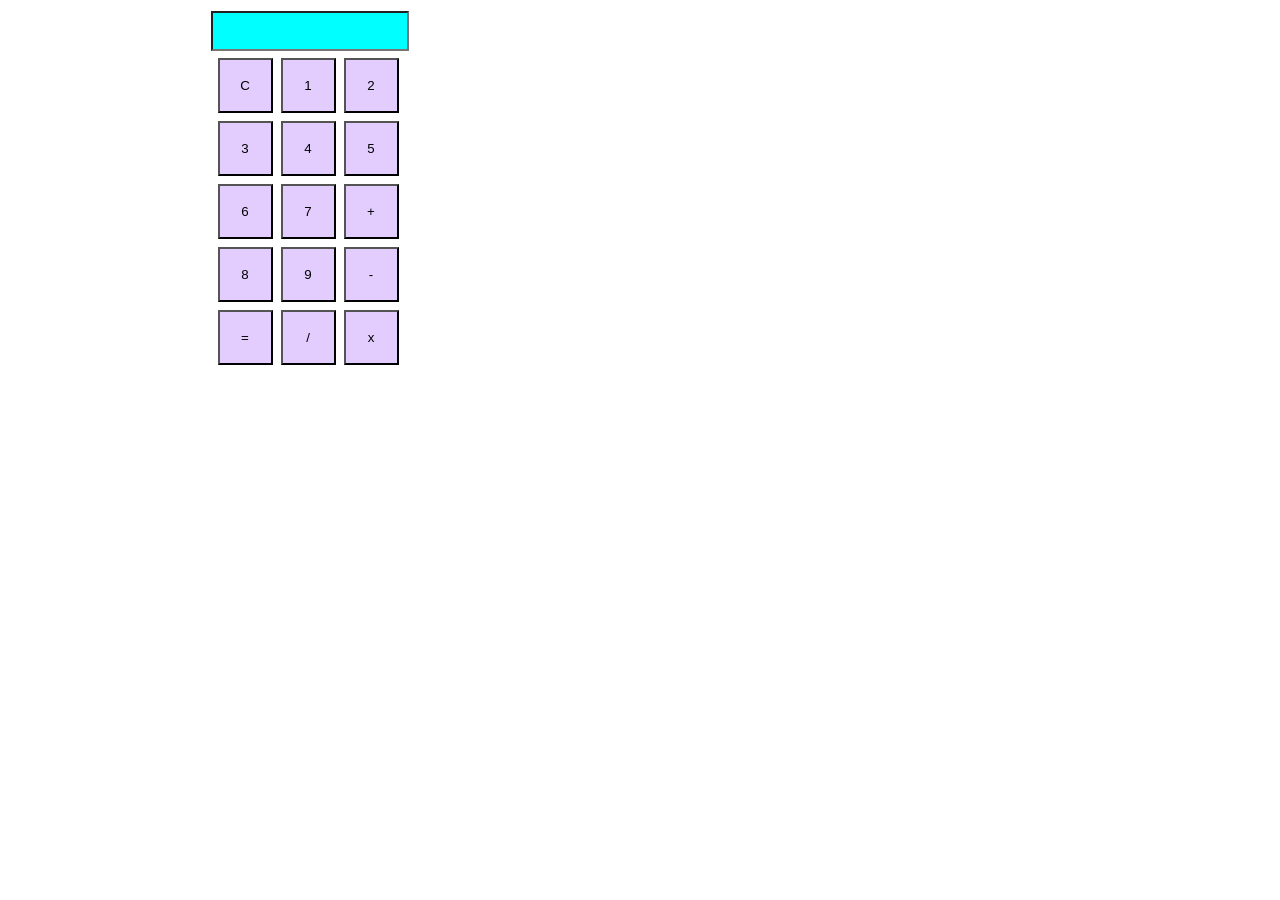
<file: index.html>
<!DOCTYPE html>
<html lang="en">
<head>
    <meta charset="UTF-8">
    <meta name="viewport" content="width=device-width, initial-scale=1.0">
    <title>Calculator</title>
    <link rel="stylesheet" href="calculator.css">
</head>
<body>
    <div id="calculator">
     <input type="text" id="display" readonly>
     <div class="button-container">

     <button class="button" onclick="curreentValue='';
     document.querySelector('#display').value =curreentValue"
     >C</button>

     <button class="button" onclick="curreentValue=curreentValue+'1';
     document.querySelector('#display').value =curreentValue">1</button>

     <button class="button" onclick="curreentValue=curreentValue+'2';
     document.querySelector('#display').value =curreentValue">2</button>

     <button class="button" onclick="curreentValue=curreentValue+'3';
     document.querySelector('#display').value =curreentValue">3</button>

     <button class="button" onclick="curreentValue=curreentValue+'4';
     document.querySelector('#display').value =curreentValue">4</button>

     <button class="button" onclick="curreentValue=curreentValue+'5';
     document.querySelector('#display').value =curreentValue">5</button>

     <button class="button" onclick="curreentValue=curreentValue+'6';
     document.querySelector('#display').value =curreentValue">6</button>

     <button class="button" onclick="curreentValue=curreentValue+'7';
     document.querySelector('#display').value =curreentValue">7</button>

     <button class="button"onclick="curreentValue=curreentValue+'+';
     document.querySelector('#display').value = curreentValue">+</button>

     <button class="button" onclick="curreentValue=curreentValue+'8';
     document.querySelector('#display').value =curreentValue">8</button>

     <button class="button" onclick="curreentValue=curreentValue+'9';
     document.querySelector('#display').value =curreentValue">9</button>

     <button class="button" onclick="curreentValue=curreentValue+'-';
     document.querySelector('#display').value =curreentValue">-</button>

     <button class="button" onclick="result=eval(curreentValue);
     document.querySelector('#display').value =result">=</button>

     <button class="button" onclick="curreentValue=curreentValue+'/';
     document.querySelector('#display').value =curreentValue">/</button>

     <button class="button" onclick="curreentValue=curreentValue+'*';
     document.querySelector('#display').value =curreentValue">x</button>
     </div>
   
    </div>

    <script>
        let curreentValue = ''
        document.querySelector('#display').value =curreentValue
    </script>
    
</body>
</html>
</file>
<file: calculator.css>
#calculator {
  border: 1px solid rgb(red, green, blue);
  width: 200px;
  border-radius: 4px;
  padding-left: 200px;
}
#display{
    margin: 3px;
    width: 95%;
    font-size: 30px;
    background-color: aqua;
}

.button-container {
   
    display: flex;
    justify-content: center;
    flex-wrap: wrap;
}

.button{
    width: 55px;
    height: 55px;
    margin: 4px;
    background-color: rgb(227, 205, 255);
}
</file>
